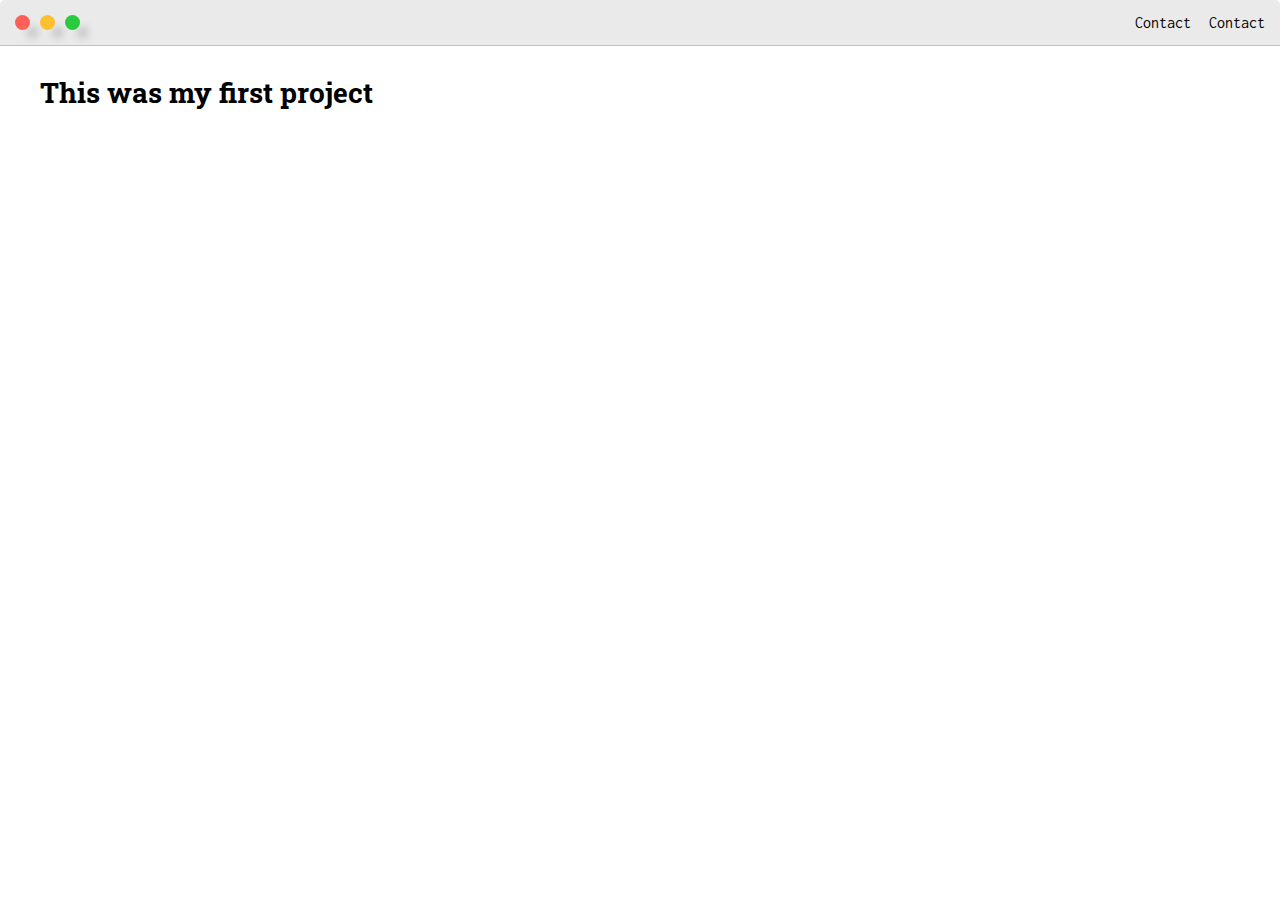
<file: post.html>
<!DOCTYPE html>
<html lang="en">
  <head>
    <meta charset="UTF-8" />
    <meta name="viewport" content="width=device-width, initial-scale=1.0" />
    <link rel="stylesheet" href="style.css" />
    <title>Project</title>
  </head>
  <body>
    <div class="nav-wrapper">
      <div class="dots-wrapper">
        <div class="browser-dot" id="dot-1"></div>
        <div class="browser-dot" id="dot-2"></div>
        <div class="browser-dot" id="dot-3"></div>
      </div>
      <ul id="navigation">
        <li><a href="#">Contact</a></li>
        <li><a href="#">Contact</a></li>
      </ul>
    </div>

    <div class="main-container">
      <h3>This was my first project</h3>
    </div>
  </body>
</html>
</file>
<file: style.css>
@import url("https://fonts.googleapis.com/css2?family=Inconsolata:wght@500&family=Roboto+Slab&family=Yanone+Kaffeesatz:wght@500&display=swap");

:root {
  --mainText: black;
  --secondaryText: #465156;
  --mainColour: #eaeaea;
  --borderColour: #c1c1c1;
  --secondaryColour: #fff;
  --themeDotBorder:#24292e;
  --previewBg:rgb(251,249,243,0.8);
  --previewShadow:#f0ead6;
  --submitBtn:black;
}

html,
body {
  padding: 0;
  margin: 0;
}

h1,
h2,
h3,
h4,
h5,
h6,
strong {
  color: var(--mainText);
  font-family: "Roboto Slab", serif;
}

p,
li,
span,
div,
label,
input,
textarea {
  color: var(--secondaryText);
  font-family: "Inconsolata", monospace;
}

.s1 {
  background-color: var(--mainColour);
  border-bottom: 1px solid va(--borderColour);
  overflow: auto;
}
a {
  text-decoration: none;
  color: #17a2b8;
}
ul {
  list-style: none;
}
h1 {
  font-size: 56px;
}
h2 {
  font-size: 36px;
}
h3 {
  font-size: 28px;
}
h4 {
  font-size: 24px;
}
h5 {
  font-size: 20px;
}
h6 {
  font-size: 16px;
}

.s2 {
  background-color: var(--secondaryColour);
  border-bottom: 1px solid var(--borderColour);
  overflow: auto;
}
.greeting-wrapper {
  display: grid;
  text-align: center;
  align-content: center;
  border: 2px dashed lightcoral;
  min-height: 10em;
}
.main-container {
  width: 1200px;
  margin: 0 auto;
}

.intro-wrapper {
     display:grid;
     border-radius: 5px 5px 0 0;
    grid-template-columns: 1fr 1fr;
    grid-template-rows: 3em 30em;
    grid-template-areas: 
    'nav-wrapper nav-wrapper'
    'left-column right-column'
    ;
    border:1px solid var(--borderColour);
  background-color: var(--secondaryColour);
  -webkit-box-shadow: 10px 10px 10px -5px rgba(0,0,0,0.81);
-moz-box-shadow: 10px 10px 10px -5px rgba(0,0,0,0.81);
box-shadow: 10px 10px 10px -5px rgba(0,0,0,0.81);
}
.nav-wrapper{
    grid-area: nav-wrapper;
    border-bottom: 1px solid var(--borderColour);
    display:flex;
    justify-content: space-between;
    border-radius: 5px 5px 0 0;
    align-items: center;
    background:var(--mainColour)
}
body *{
  transition:1s ease;
}
.dots-wrapper{
    display: flex;
    padding:10px;

}
#navigation a{
  color:var(--mainText)
}
#navigation{
    margin:0;
    padding:10px;
}
#navigation li{
    display:inline-block;
    margin-right: 5px;
    margin-left:5px;
}
#dot-1{
    background-color:#FC6058;
}
#dot-2{
    background-color:#FEC02F;
}
#dot-3{
    background-color: #2ACA3E;
}
.browser-dot{
    background-color: black;
    height:15px;
    width:15px;
    border-radius:50%;
    margin:5px;
    -webkit-box-shadow: 10px 10px 10px -5px rgba(0,0,0,0.81);
-moz-box-shadow: 10px 10px 10px -5px rgba(0,0,0,0.81);
box-shadow: 10px 10px 10px -5px rgba(0,0,0,0.81);

}
.right-column{
    grid-area: right-column;
    display:grid;
    align-content: center;
    padding-top:50px;
    padding-bottom:50px;

}
#preview{
    width: 300px;
    border:1.5px solid #17a2b8;
    background-color:var(--previewBg);
    padding:30px;
    position: relative;
}
.left-column{
    grid-area: left-column;
    padding-top:50px;
    padding-bottom: 50px;
}
#profile_pic{
    display: block;
    margin:0 auto;
    height:200px;
    width:200px;
    object-fit: cover;
    border:2px solid var(--borderColour)
}
#theme-options-wrapper{
    display: flex;
    justify-content: center;
}
.theme-dot{
    height:30px;
    width:30px;
    border-radius: 50%;
    background-color:black;
    border:2px solid var(--themeDotBorder);
    margin:5px;

    -webkit-box-shadow: 10px 10px 10px -5px rgba(0,0,0,0.81);
-moz-box-shadow: 10px 10px 10px -5px rgba(0,0,0,0.81);
box-shadow: 10px 10px 10px -5px rgba(0,0,0,0.81);

}

.theme-dot:hover{
    border-width:5px;
}
#light-mode{
    background-color:#fff;
}
#blue-mode{
    background-color:#192734;
}
#green-mode{
    background-color:#78866b;
}
#purple-mode{
    background-color:#7e4c74;
}
#settings-note{
    font-size:12px;
    font-style:italic;
    text-align:center;
}
.corner{
    border-radius:50%;
    width:7px;
    height:7px;
    background-color:#fff;
    border:1.5px solid #17a2b8;
    position:absolute;
}
#corner-tl{
    top:-5px;
    left:-5px;
}
#corner-tr{
    top:-5px;
    right:-5px;
}
#corner-br{
    bottom:-5px;
    right:-5px;
}
#corner-bl{
    bottom:-5px;
    left:-5px;
}
.about-wrapper{
    display:grid;
    grid-template-columns:repeat(auto-fit,minmax(320px,1fr));
    gap:10px;
}
#preview-shadow{
    background-color:var(--previewShadow);
    width:300px;
    height:180px;
    padding-left:30px;
    padding-top:30px;

}
#skills{
    display:flex;
    justify-content: space-evenly;
    background-color: var(--previewShadow);
    padding-top: 50px;
    padding-bottom:50px;
}
#social-img{
    width:100%;
}
.social-links{
    display:grid;
    align-content: center;
    text-align:center;
}

.post-wrapper{
  display:grid;
  grid-template-columns: repeat(auto-fit,320px);
  gap:20px;
  justify-content: center;
  padding-bottom:50px;
}
.post{
  border:1px solid var(--borderColour);
  -webkit-box-shadow: 10px 10px 11px -9px rgba(0,0,0,0.75);
-moz-box-shadow: 10px 10px 11px -9px rgba(0,0,0,0.75);
box-shadow: 10px 10px 11px -9px rgba(0,0,0,0.75);
}
.thumbnail{
  display:block;
  width: 100%;
  height: 180px;
  object-fit: cover;
}
.post-title{
  color:black;
  margin:0;

}
.post-intro{
  color:#4b5156;
  font-size:14px;

}
.post-preview{
  background-color: #fff;
  padding:15px;
}
#contact-form{
  display:block;
  max-width:600px;
  margin:0 auto;
  border:1px solid var(--vorderColor);
  padding:15px;
  border-radius: 5px;
  background-color: var(--mainColour);
  margin-bottom: 50px;
}
.input-field{
  width: 100%;
  padding-top: 10px;
  padding-bottom:10px;
  background-color: var(--secondaryColour);
  border-radius:5px;
  border: 1px solid var(--borderColour);
  font-size: 14px;
}
#contact-form label{
  line-height: 2.7em;
}

#contact-form textarea{
  min-height: 100px;
  font-size:14px;
}

#submit-btn{
  margin-top: 10px;
  width: 100%;
  padding-top: 10px;
  padding-bottom: 10px;
  color:#fff;
  background-color: var(--submitBtn);
  border: none;
}

@media screen and (max-width: 1200px) {
  .main-container {
    width: 95%;
  }
}
@media screen and (max-width: 800px) {

    .intro-wrapper {
    
    grid-template-columns: 1fr;
    grid-template-areas: 
    'nav-wrapper'
    'left-column' 
    'right-column'
    ;

}
.right-column{
    justify-content: center;
}
  }
</file>
